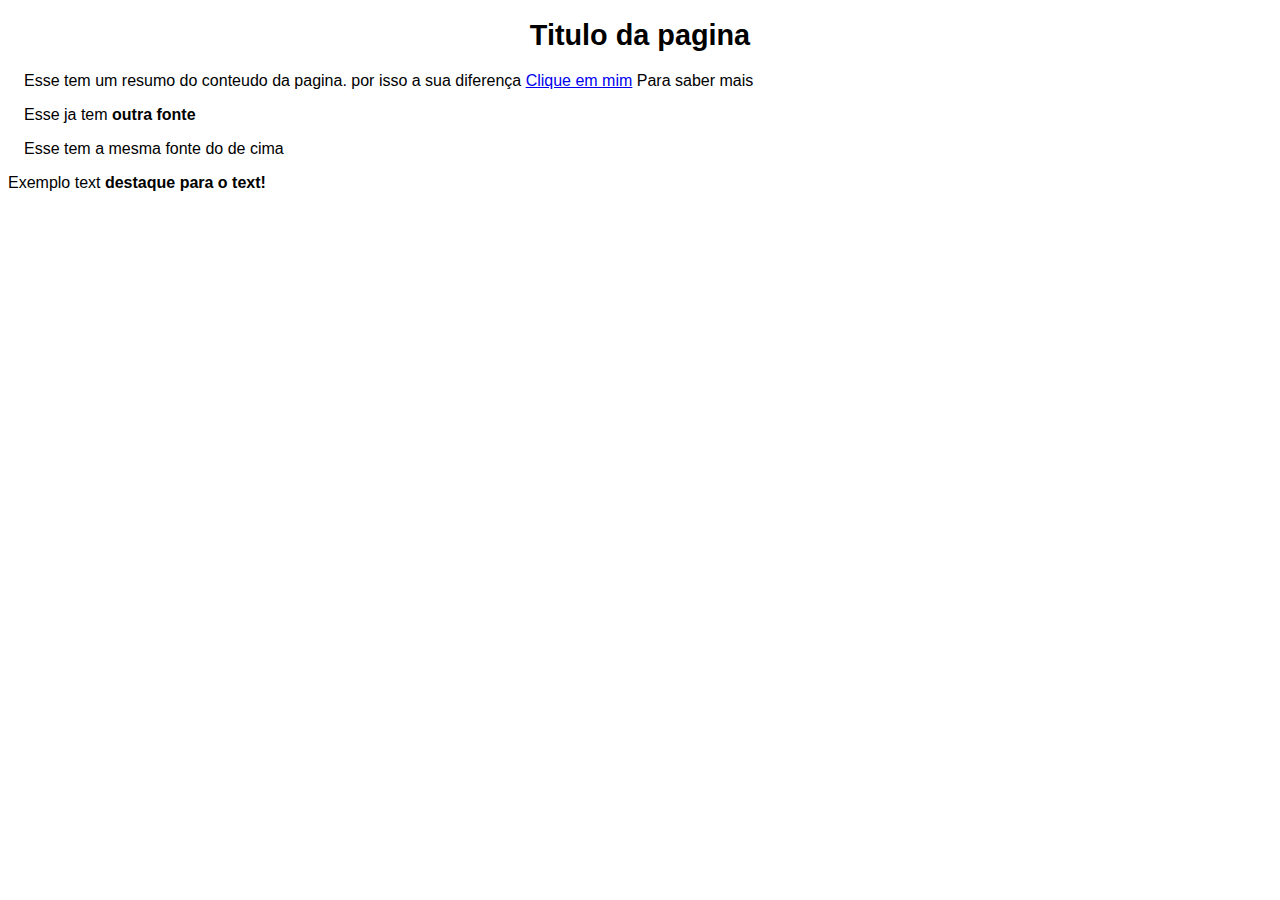
<file: index.html>
<!DOCTYPE html>
<html>
    <head>
<title> Exercicios css-seletores</title>
<link href="style.css" rel="stylesheet" />
    </head>
    <body>
<h1 class="destaque">Titulo da pagina</h1>
<p>
Esse tem um resumo do conteudo da pagina. por isso a sua diferença
<a href="http://www.google.com">Clique em mim</a> Para saber mais

</p>
<p>
Esse ja tem <strong>outra fonte</strong>
</p>
<p class="destaque">
Esse tem a mesma fonte do de cima   
</p>
<div>
    Exemplo text <strong class="destaque">destaque para o text!</strong>
</div>
    </body>
</html>
</file>
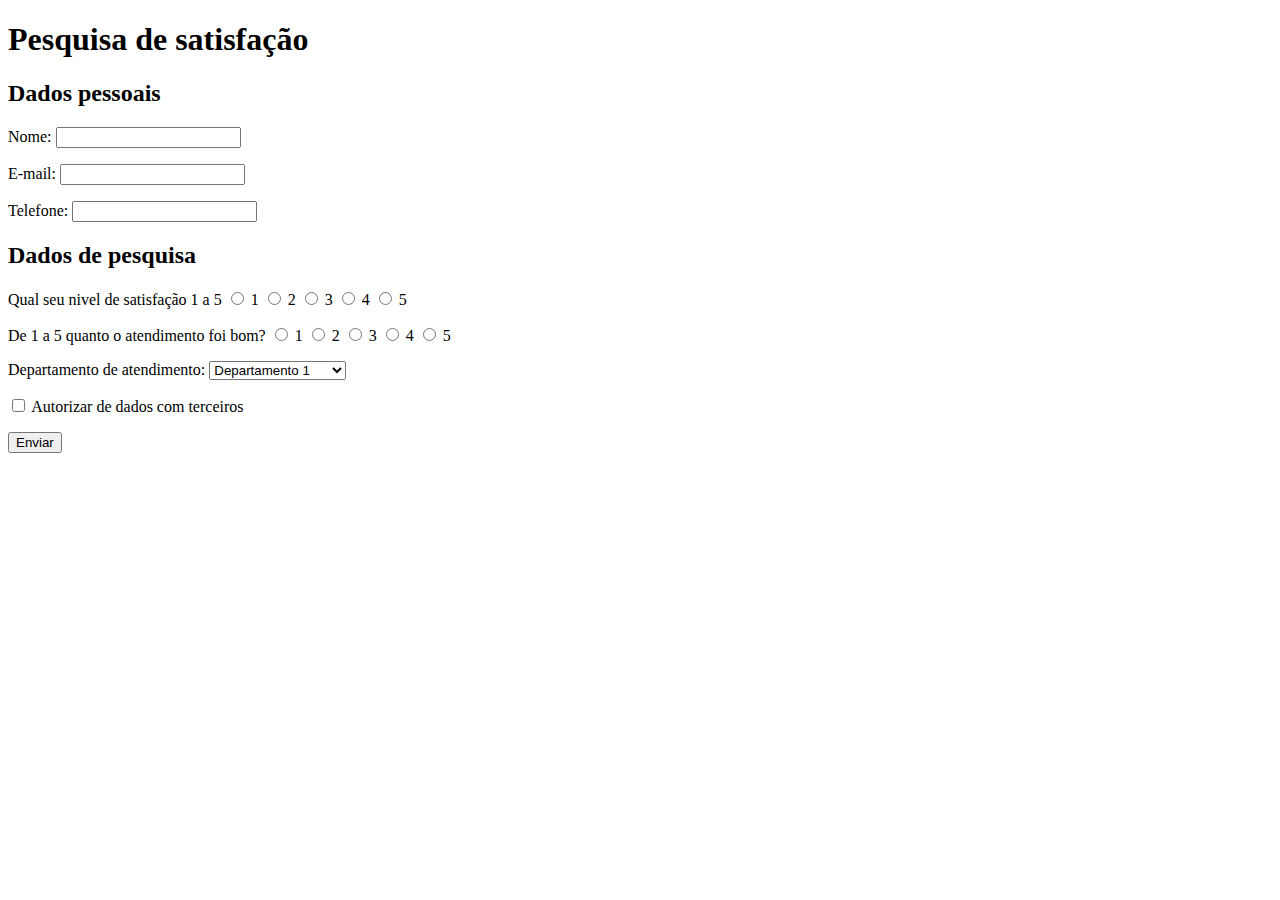
<file: formulario.html.html>
<!DOCTYPE html>
<html>
    <head>
<title>Formulario de pesquisa</title>
    </head>
    <body>
        <h1>Pesquisa de satisfação</h1>
        <form method="post" action="processar-pesquisa.html">
<section>
<h2>Dados pessoais</h2>
<p>
    <label form="nome">Nome: </label>
    <input type="text" id="nome"/>
</p>
<p>
    <label form="email">E-mail: </label>
    <input type="e-mail" id="email"/>
</p>
<p>
    <label form="telefone">Telefone: </label>
    <input type="tel" id="telefone"/>
</p>
</section>
<section>
<h2>Dados de pesquisa</h2>
<p>
Qual seu nivel de satisfação 1 a 5

<input type="radio" id="1" name="nivel-satisfação"/>
<label for="1">1</label>
<input type="radio" id="2" name="nivel-satisfação"/>
<label for="2">2</label>
<input type="radio" id="3" name="nivel-satisfação"/>
<label for="3">3</label>
<input type="radio" id="4" name="nivel-satisfação"/>
<label for="4">4</label>
<input type="radio" id="5" name="nivel-satisfação"/>
<label for="5">5</label>
</p>
<p>
De 1 a 5 quanto o atendimento foi bom?
<input type="radio" id="1" name="nivel-atendimento"/>
<label for="1">1</label>
<input type="radio" id="2" name="nivel-atendimento"/>
<label for="2">2</label>
<input type="radio" id="3" name="nivel-atendimento"/>
<label for="3">3</label>
<input type="radio" id="4" name="nivel-atendimento"/>
<label for="4">4</label>
<input type="radio" id="5" name="nivel-atendimento"/>
<label for="5">5</label>
</p>
<p>
<label for="departamento">Departamento de atendimento: </label>
<select>
    <option>Departamento 1</option>
    <option>Departamento 2</option>
    <option>financeiro</option>
    <option>logistico</option>
    <option>Recursos humanos</option>
</select>
</p>
<p>
    <input type="checkbox" id="compartilhar-dados" />
    <label FOR="compartilhar-dados">Autorizar de dados com terceiros</label>
</p>
</section>
<input type="submit" value="Enviar" 
        </form>

    </body>
</html>
</file>
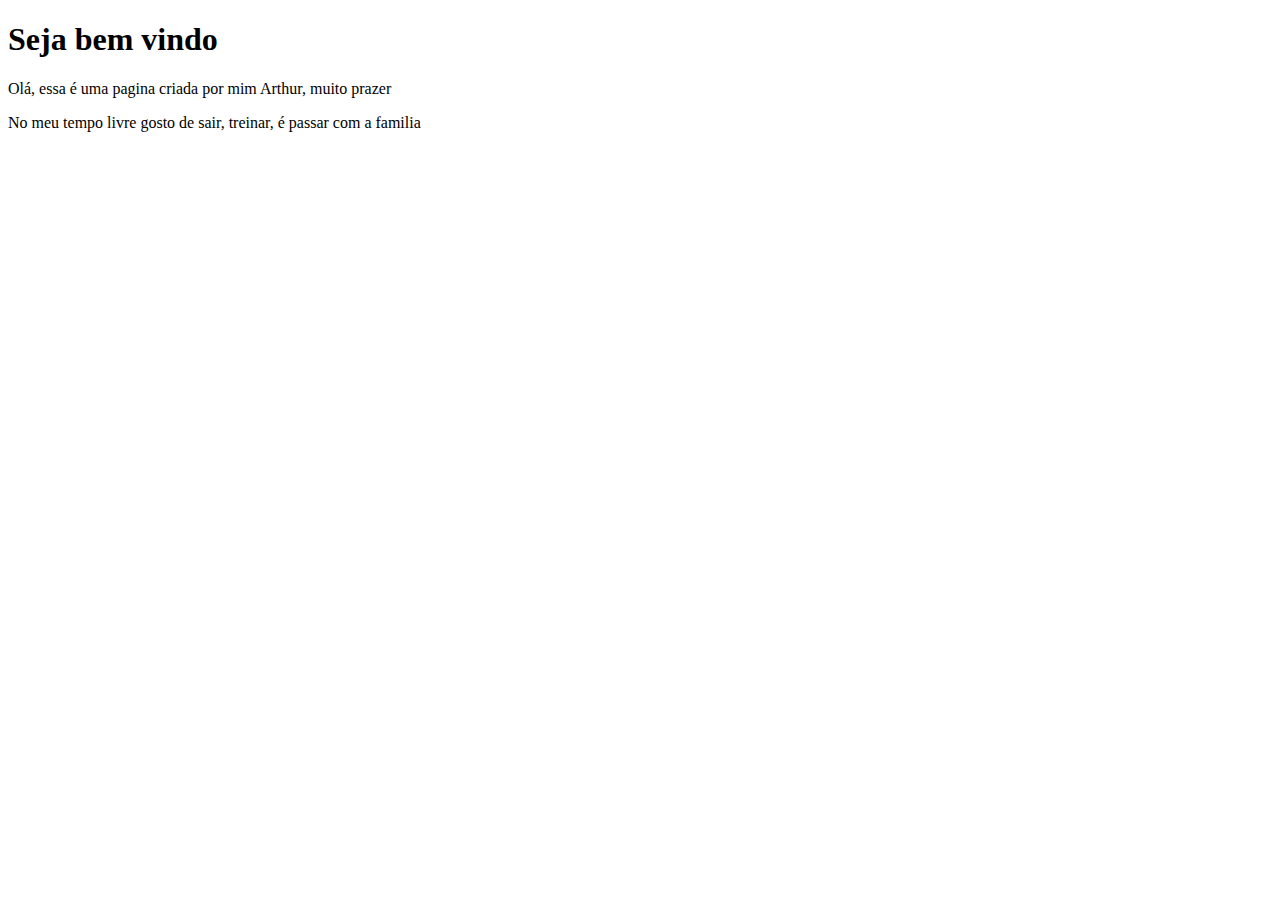
<file: hello-world (2).html>
<!DOCTYPE html>
<html>
    <head>
<title>Olá, mundo</title>
    </head>
    <body>
<h1>Seja bem vindo</h1>
    </body>
<p>
    Olá, essa é uma pagina criada por mim Arthur, muito prazer
</p>
No meu tempo livre gosto de sair, treinar, é passar com a familia
<html>
</file>
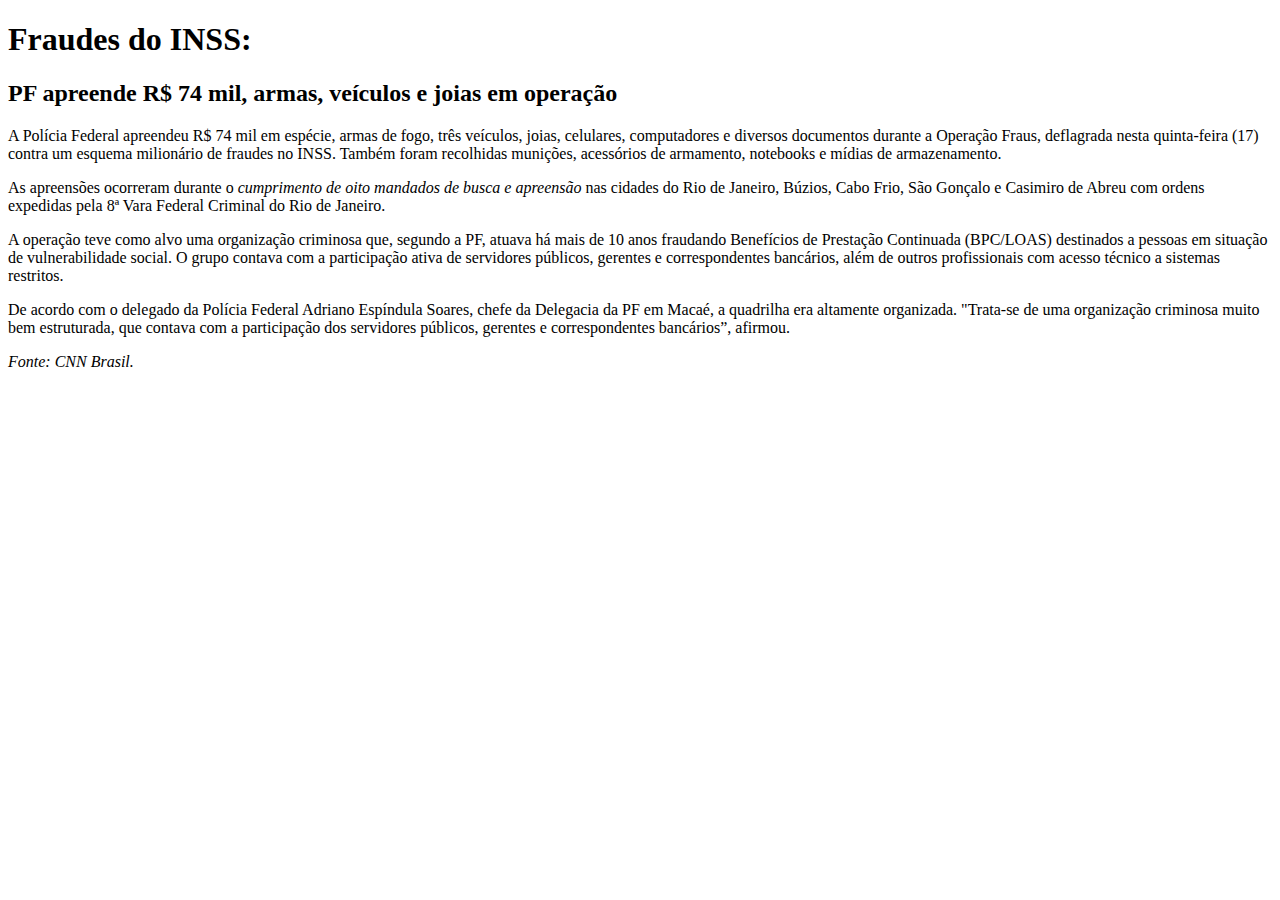
<file: noticia.html.html>
<!DOCTYPE html>
<html>
    <heat>
<title>Portal de noticias do thur</title>
    </heat>
    <body>
<h1></strong>Fraudes do INSS:</strong></h1>
<h2>PF apreende R$ 74 mil, armas, veículos e joias em operação</h2>
<p>
    A Polícia Federal apreendeu </strong>R$ 74 mil</strong> em espécie, armas de fogo, três veículos, joias, celulares, computadores e diversos documentos durante a Operação Fraus, deflagrada nesta quinta-feira (17) contra um esquema milionário de fraudes no INSS. Também 
    foram recolhidas munições, acessórios de armamento, notebooks e mídias de armazenamento.
</p>
<p>
    As apreensões ocorreram durante o <em>cumprimento de oito mandados de busca e apreensão</em> nas cidades do Rio de Janeiro, Búzios, Cabo Frio, São Gonçalo e Casimiro de Abreu
    com ordens expedidas pela 8ª Vara Federal Criminal do Rio de Janeiro.
</p>
<p>
    A operação teve como alvo uma organização criminosa que, segundo a PF, 
    atuava há mais de 10 anos fraudando Benefícios de Prestação Continuada (BPC/LOAS)
    destinados a pessoas em situação de vulnerabilidade social. 
    O grupo contava com </strong>a participação ativa de servidores públicos, gerentes 
    e correspondentes bancários,</strong> além de outros profissionais com acesso técnico a sistemas restritos.
</p>
<p>
    De acordo com o delegado da Polícia Federal Adriano Espíndula Soares, 
    chefe da Delegacia da PF em Macaé, a quadrilha era altamente organizada.
</em>"Trata-se de uma organização criminosa muito bem estruturada, que contava com a
    participação dos servidores públicos, gerentes e correspondentes bancários”</em>, afirmou.
</p>
    <em>Fonte: CNN Brasil.<em>
</p>
    </body>
</html>
</file>
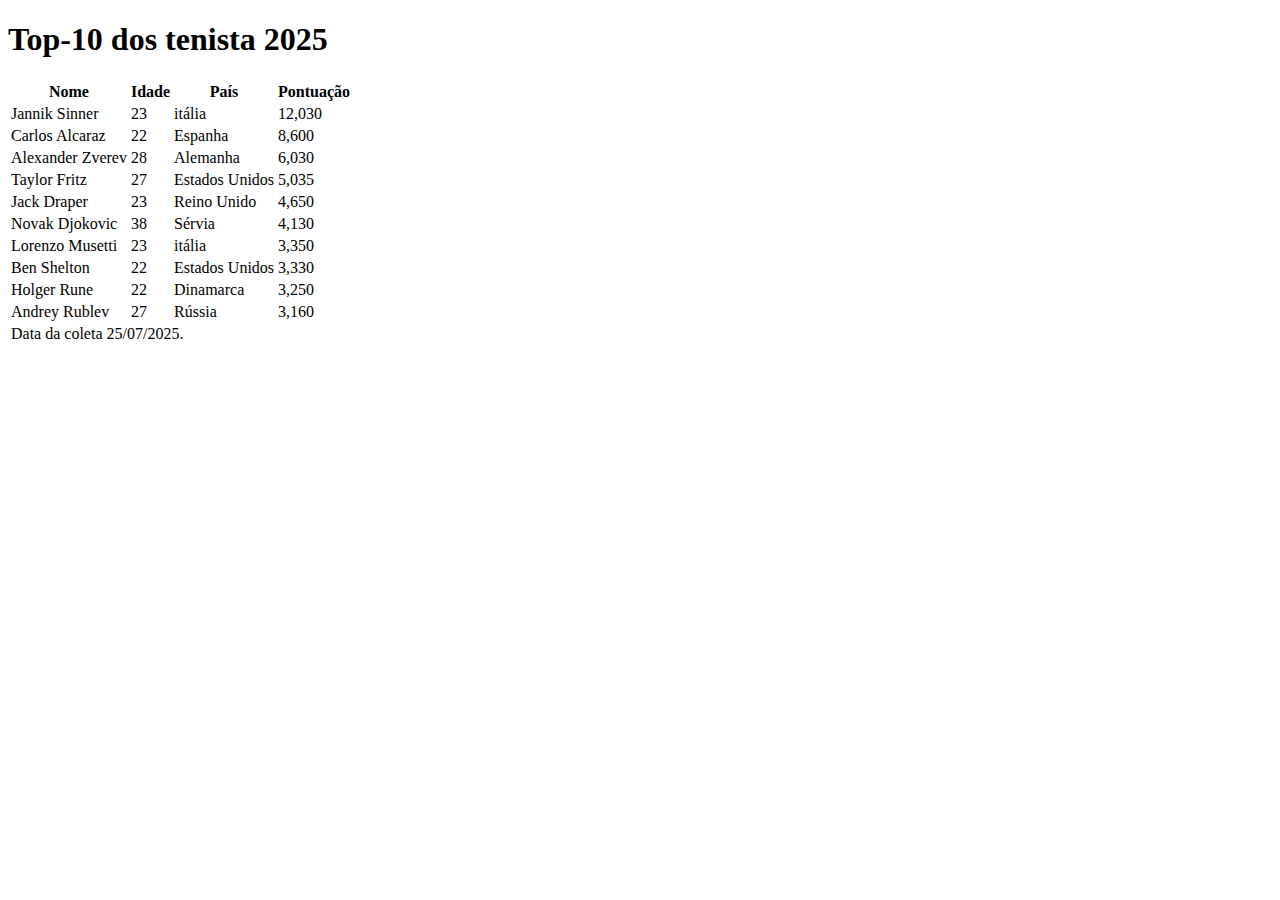
<file: tenistas.html.html>
<!DOCTYPE html>
<html>
    <head>
<title>Ranking de tenista</title>
    </head>
    <body>
<h1>Top-10 dos tenista 2025</h1>
<table>
    <thead>
<tr>
    <th>Nome</th>
    <th>Idade</th>
    <th>País</th>
    <th>Pontuação</th>
</tr>
    </thead>
    <tbody>
        <tr>
<td>Jannik Sinner</td>
<td>23</td>
<td>itália</td>
<td>12,030</td>
        </tr>
        <tr>
<td>Carlos Alcaraz</td>
<td>22</td>
<td>Espanha</td>
<td>8,600</td>
        </tr>
        <tr>
<td>Alexander Zverev</td>
<td>28</td>
<td>Alemanha</td>
<td>6,030</td>
        </tr>
        <tr>
<td>Taylor Fritz</td>
<td>27</td>
<td>Estados Unidos</td>
<td>5,035</td>
        </tr>
        <tr>
<td>Jack Draper</td>
<td>23</td>
<td>Reino Unido</td>
<td>4,650</td>
        </tr>
        <tr>
<td>Novak Djokovic</td>
<td>38</td>
<td>Sérvia</td>
<td>4,130</td>
        </tr>
        <tr>
<td>Lorenzo Musetti</td>
<td>23</td>
<td>itália</td>
<td>3,350</td>
        </tr>
        <tr>
<td>Ben Shelton</td>
<td>22</td>
<td>Estados Unidos</td>
<td>3,330</td>
        </tr>
        <tr>
<td>Holger Rune</td>
<td>22</td>
<td>Dinamarca</td>
<td>3,250</td>
        </tr>
        <tr>
<td>Andrey Rublev</td>
<td>27</td>
<td>Rússia</td>
<td>3,160</td>
        </tr>
    </tbody>
    <tfoot>
        <tr>
            <td colspan="4">Data da coleta 25/07/2025.</td>
        </tr>
    </tfoot>
</table>
    </body>
</html>
</file>
<file: style.css>
/* Color Theme Swatches in Hex */
/*.UI/UX-1-hex { color: #0F31F2; }
.UI/UX-2-hex { color: #134BF2; }
.UI/UX-3-hex { color: #1D64F2; }
.UI/UX-4-hex { color: #1D79F2; }
.UI/UX-5-hex { color: #49B1F2; } */

html{
    background: #1D64F2
    color #0F31F2 

    font-size: 18px;
    font-family: Helvetica, sans-serif;
}

p{
    text-indent: 1em;
}

h1, h2, h3{
    text-align: center;
}
h1{font-size: 1.8rem;}
h2{font-size: 1.4rem;}
h3{font-size: 1.2rem;}

.sumary {text-align: right;}
.main p{line-height: 1.5;}


abbr{font-variant: small-caps;}






.page-wrapper{
    width: 80%;
    max-width: 1280px;
    margin: auto;
}
#zen-intro{
    height: 550px;
}
#design-arcrhives{
    display: none;
}
#zen-intro header{
    background-color: #0F31F2;
    color: #49B1F2;
}
#zen-intro header h1, #zen-intro header h2{
    display: inline-block;
}
#zen-intro header h1{
    margin-left: lem;
    margin-right: lem;
}
aside ul{
    list-style-type: none;
}
aside ul li{`
margin: 1em;
text-align: center;
}
.main footer{
    margin: 4%;
}
.main footer a {
    border: solid 2px
    padding: 0.5em;
    display: inline-block;
}
</file>
